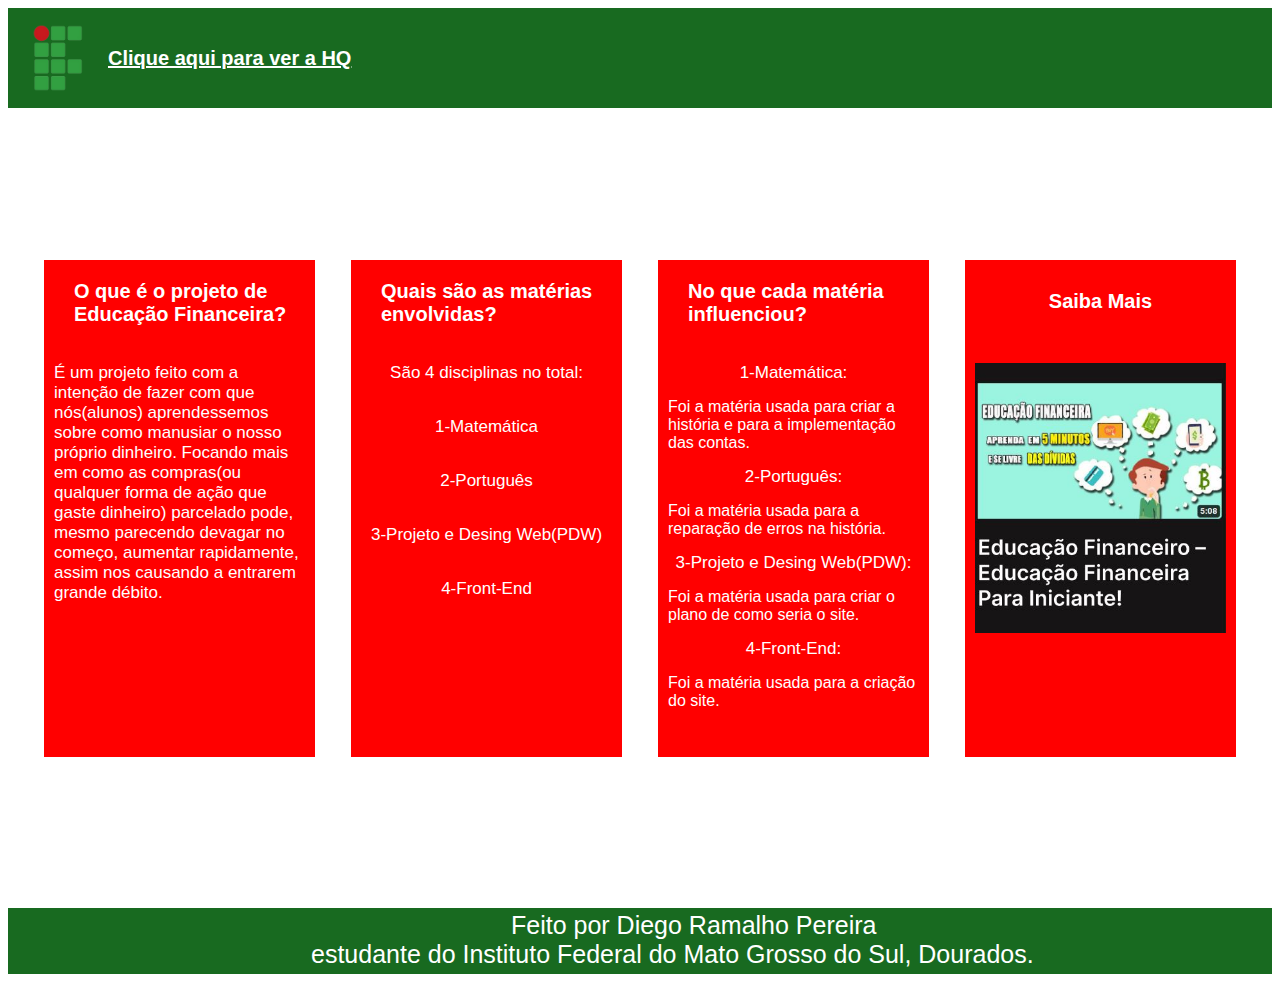
<file: index.html>
<!DOCTYPE html>
<html>
	<head>
		<title>Quadrinhos - Pagina Inicial</title>
		<meta charset="utf-8" lang="pt-br">
		<meta name="viewport" content="width=device-width, initial-scale=1"/>
		<link rel="stylesheet" type="text/css" href="css/css.css">
	</head>
	<body>
		<div class="head">
			<img src="img/logo.png" height="100" width="auto">
			<p id="menu"><b><a href="HQ.html" target="_blank">Clique aqui para ver a HQ</a></b></p>
		</div>
		<div id="pai">
			<div class="coluna">
				<h1 class="h1">O que é o projeto de Educação Financeira?</h1>
				<p class="pcolunas">É um projeto feito com a intenção de fazer com que nós(alunos) aprendessemos sobre como manusiar o nosso próprio dinheiro. Focando mais em como as compras(ou qualquer forma de ação que gaste dinheiro) parcelado pode, mesmo parecendo devagar no começo, aumentar rapidamente, assim nos causando a entrarem grande débito.</p>
			</div>
			<div class="coluna">
				<h1 class="h1">Quais são as matérias envolvidas?</h1>
				<p class="pcolunas">São 4 disciplinas no total:</p>
				<p class="pcolunas">1-Matemática</p>
				<p class="pcolunas">2-Português</p>
				<p class="pcolunas">3-Projeto e Desing Web(PDW)</p>
				<p class="pcolunas">4-Front-End</p>
			</div>
			<div class="coluna">
				<h1 class="h1">No que cada matéria influenciou?</h1>
				<p class="pcolunas">1-Matemática:</p><p class="pcoluna3">Foi a matéria usada para criar a história e para a implementação das contas.</p>
				<p class="pcolunas">2-Português:</p><p class="pcoluna3">Foi a matéria usada para a reparação de erros na história.</p>
				<p class="pcolunas">3-Projeto e Desing Web(PDW):</p><p class="pcoluna3">Foi a matéria usada para criar o plano de como seria o site.</p>
				<p class="pcolunas">4-Front-End:</p><p class="pcoluna3">Foi a matéria usada para a criação do site.</p>
			</div>
			<div class="coluna" >
				<h1 id="estranho">Saiba Mais</h1>
				<a href="https://www.youtube.com/watch?v=HzRK6wTSHHU" id="video"><img src="img/video.png" height="270" width="auto"></a>
			</div>
		</div>
	</body>
	<footer>
		<p id="foot1">Feito por Diego Ramalho Pereira</p>
		<p id="foot2">estudante do Instituto Federal do Mato Grosso do Sul, Dourados.</p>
	</footer>
</html>
</file>
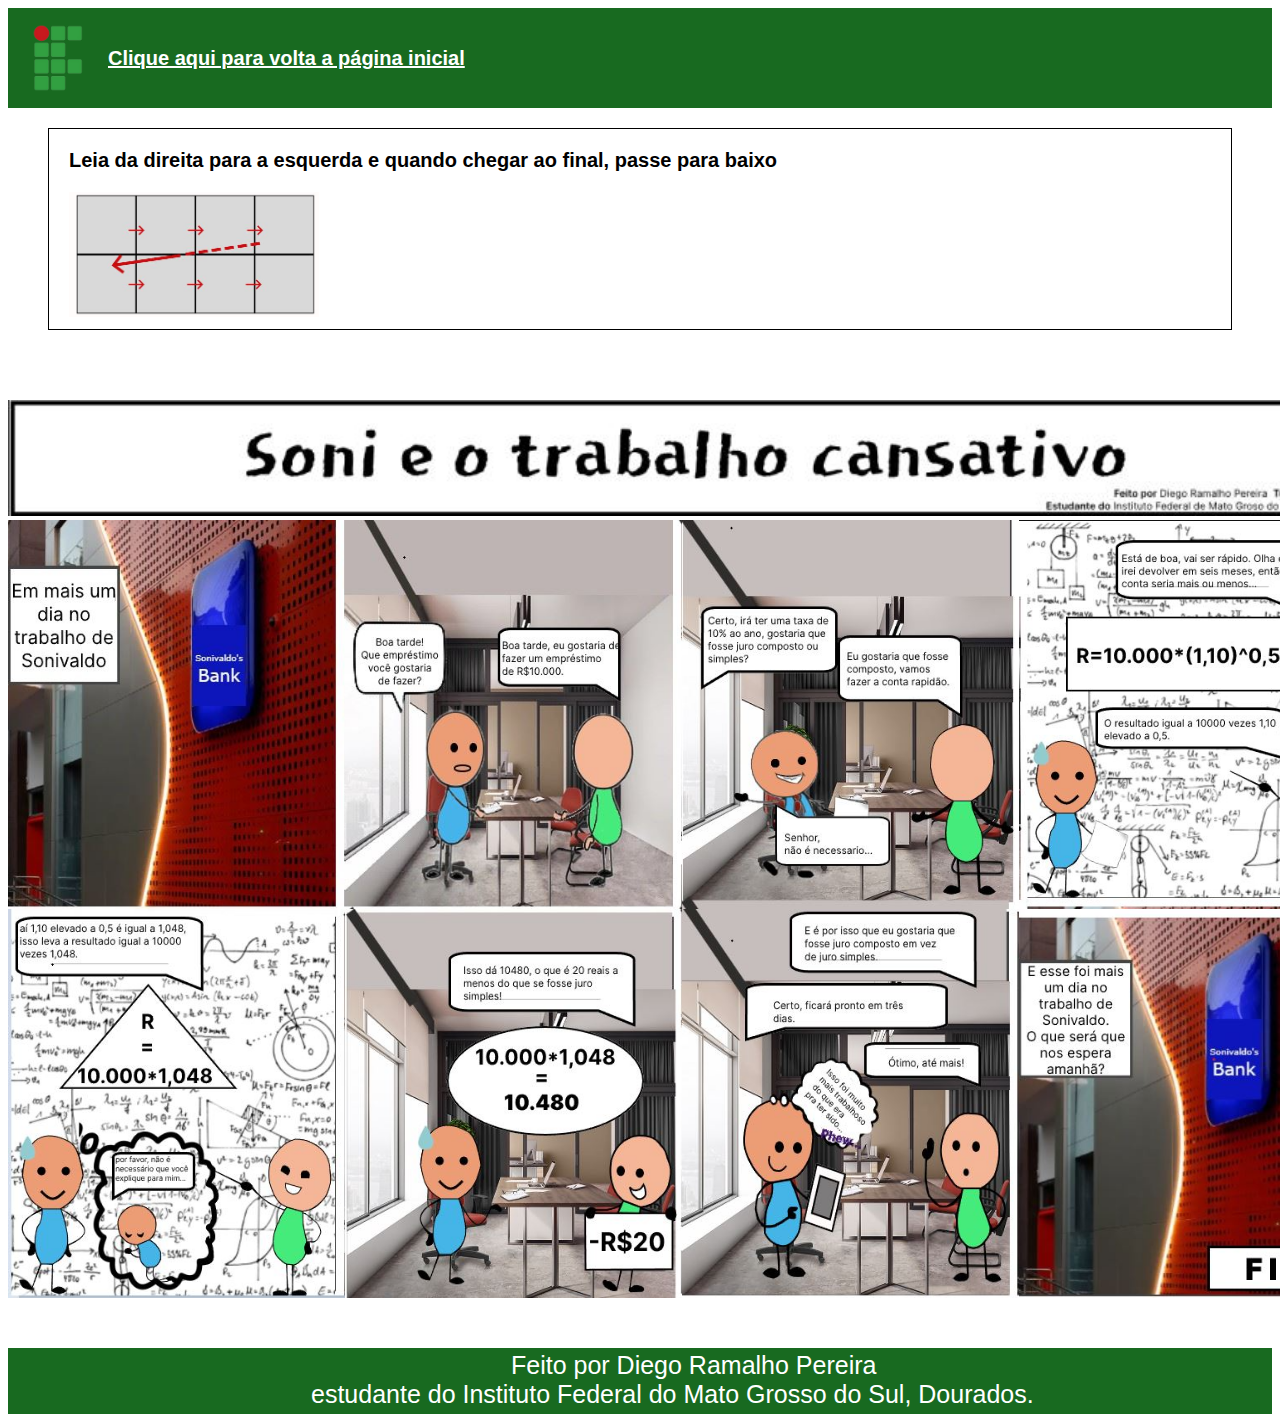
<file: HQ.html>
<!DOCTYPE html>
<html>
	<head>
		<title>Quadrinhos - Pagina Inicial</title>
		<meta charset="utf-8" lang="pt-br">
		<meta name="viewport" content="width=device-width, initial-scale=1"/>
		<link rel="stylesheet" type="text/css" href="css/css.css">
	</head>
	<body>
		<div class="head">
			<img src="img/logo.png" height="100" width="auto">
			<p id="menu"><b><a href="index.html" target="_blank">Clique aqui para volta a página inicial</a></b></p>
		</div>
		<div id="tutorial">
			<p id="tutoria"><b>Leia da direita para a esquerda e quando chegar ao final, passe para baixo</b></p>
			<img src="img/tutorial.png" height="auto" width="250" id="tuto">
		</div>
		<img src="img/HQT.png" width="1350" height="auto" id="HQt">
		<div id="HQ1">
			<img src="img/HQ1.png" width="337" height="auto">
			<img src="img/HQ2.png" width="337" height="auto">
			<img src="img/HQ3.png" width="337" height="auto">
			<img src="img/HQ4.png" width="337" height="auto">
		</div>
		<div id="HQ2">
			<img src="img/HQ5.png" width="337" height="auto">
			<img src="img/HQ6.png" width="337" height="auto">
			<img src="img/HQ7.png" width="337" height="auto">
			<img src="img/HQ8.png" width="337" height="auto">
		</div>
	</body>
	<footer>
		<p id="foot1">Feito por Diego Ramalho Pereira</p>
		<p id="foot2">estudante do Instituto Federal do Mato Grosso do Sul, Dourados.</p>
	</footer>
</html>
</file>
<file: css/css.css>
.head{
	background-color: #186A20;
	height: 100px;
	width: 100%;
	display: flex;
	flex-direction: column;
	align-items: center;
	flex-direction: row;
}
#menu{
	font-size: 20px;
	font-family: sans-serif;
}
a{
	color: white;
}
#pai{
	display: flex;
	flex-direction: column;
	align-items: center;
	flex-direction: row;
	justify-content: space-evenly;
	height: 800px;
	width: 100%;
	background-color: white;
}
.coluna{
	height: 477px;
	width: 251px;
	background-color: red;
	display: flex;
	flex-direction: column;
	align-items: center;
	border-style: solid;
	border-color: red;
	border-width: 10px;
}
.h1{
	color: white;
	font-family: sans-serif;
	font-size: 20px;
	margin: 10px 0px 20px 20px;
}
#estranho{
	color: white;
	font-family: sans-serif;
	font-size: 20px;
	margin: 20px 0px 0px 0px;
}
.pcolunas{
	color: white;
	font-family: sans-serif;
	font-size: 17px;
}
.pcoluna3{
	color: white;
	font-family: sans-serif;
	font-size: 16px;
	margin: -2px 0px -2px 0px;
}
#video{
	margin:50px 0px 0px 0px;
}
footer {
	background-color: #186A20;
	height: 60px;
	font-size: 25px;
	font-family: sans-serif;
	border-style: solid;
	border-color: #186A20;
	color: white;
}

#foot1{
	margin: 0px 0px 0px 500px;
}
#foot2{
	margin: 0px 0px 0px 300px;
}

/*HQ--------------------------*/

#tutorial{
	border-style: solid;
	border-width: 1px;
	margin: 20px 40px 0px 40px;
	height: 200px;
}
#tutoria{
	font-size: 20px;
	font-family: sans-serif;
	margin: 20px 0px 0px 20px;
}
#tuto{
	margin: 20px 0px 0px 20px;
}
#HQt{
	margin: 70px 0px 0px 0px;
}
#HQ1{
	margin: 0px 0px 0px 0px;
	display: flex;
	flex-direction: row;
}
#HQ2{
	margin: 0px 0px 50px 0px;
	display: flex;
	flex-direction: row;
}
</file>
